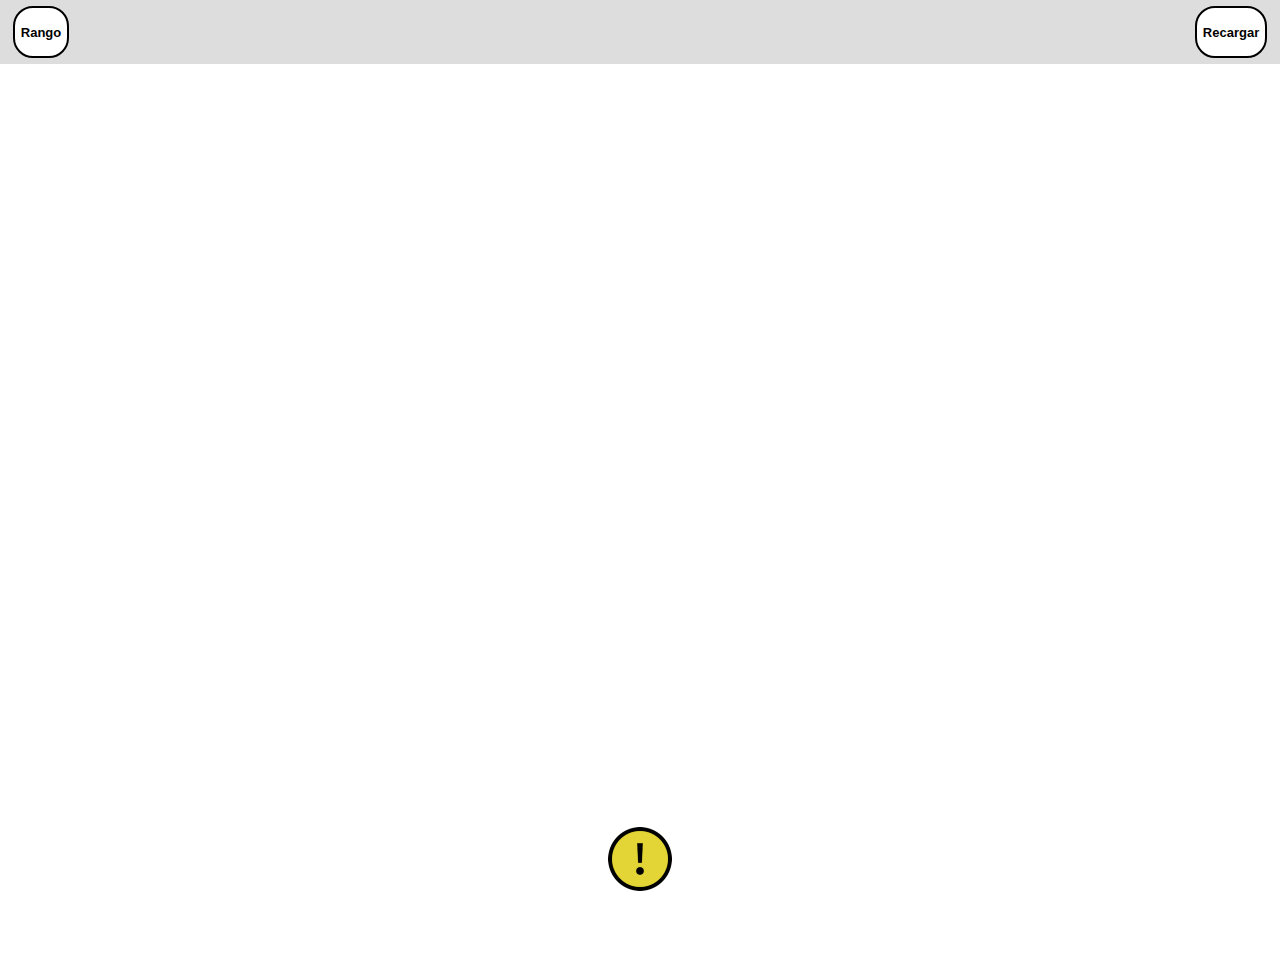
<file: Memoria/app/src/main/assets/demo29/index.html>
<!DOCTYPE html PUBLIC "-//W3C//DTD HTML 4.01 Transitional//EN" "http://www.w3.org/TR/html4/loose.dtd">
<html>
<head>

    <!--  basic meta information -->
    <meta http-equiv="Content-Type" content="text/html; charset=utf-8">
    <meta http-equiv="Content-Type" content="application/json; charset=utf-8">
    <!-- disables pinch-scaling of the webview, so that gestures only do what they're supposed to -->
    <meta name="viewport" content="width=device-width, initial-scale=1.0, maximum-scale=1.0, user-scalable=no, viewport-fit=cover"/>

    <title>My ARchitect World</title>

    <script src="https://www.wikitude.com/libs/architect.js"></script>

    <!-- positioning of poi-radar -->
    <link rel="stylesheet" href="css/poi-radar.css"/>

    <!-- marker representation-->
    <script src="js/marker.js"></script>

    <!-- World logic-->
    <script type="text/javascript" src="js/nativedetailscreen.js"></script>

    <!-- radar component -->
    <script type="text/javascript" src="js/radar.js"></script>

    <link rel="stylesheet" href="css/default.css"/>
</head>

<body>
    <div id="mainHeader">
        <button class="customButton" id="rangeButton" onclick="World.showRange();">Rango</button>
        <button class="customButton" id="refreshButton" onclick="World.reloadPlaces();">Recargar</button>
    </div>
    <div class="radarContainer_left" id="radarContainer" onclick="PoiRadar.clickedRadar()"></div>

    <div id="footer">
        <div id="popupButton">
            <img id="popupButtonImage" src="assets/warning_icon.png"/>
            <span id="popupButtonTooltip">Intentando encontrar su ubicación</span>
        </div>
    </div>

    <div id="panelPoiDetail">
        <div class="header">
            <button class="customButton" id="closePanelPoiDetailButton" onclick="World.closePanel()">Cerrar</button>
            <h3 class="headerTitle">Detalles</h3>
        </div>
        <div class="content">
            <h3 id="poiDetailTitle"></h3>
            <img id="poiPhoto" width="240" height="200"/>
            <h4 id="poiDetailDescription"></h4>
            <h4> Distancia: <a id="poiDetailDistance"></a></h4>
            <img width="30" height="30"/>
        </div>
    </div>

    <div id="panelRange">
        <div class="header">
            <button class="customButton" id="closePanelRangeButton" onclick="World.closePanel()">Cerrar</button>
            <h3 class="headerTitle">Rango</h3>
        </div>
        <div class="content">
            <h4> Rango: <a id="panelRangeValue"></a></h4>
            <h4> Visible: <a id="panelRangePlaces"></a></h4>
            <div id="panelRangeSliderContainer">
                <span id="panelRangeSliderValue"></span>
                <input id="panelRangeSlider" type="range" min="1" value="100" max="100" step="1"
                       oninput="World.updateRangeValues()">
            </div>
        </div>
    </div>
</body>
</html>
</file>
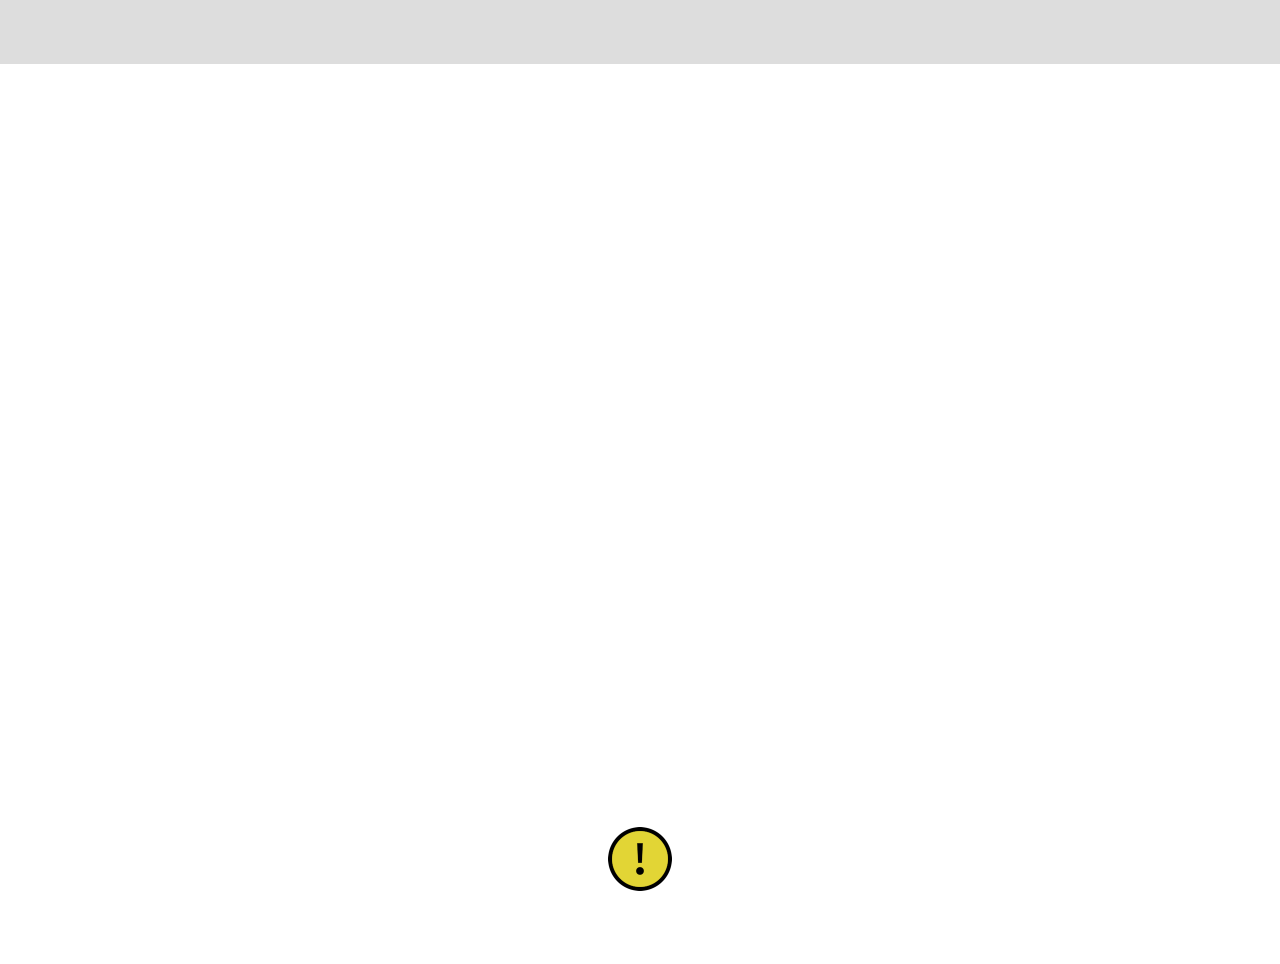
<file: Memoria/app/src/main/assets/singleAR/index.html>
<!DOCTYPE html PUBLIC "-//W3C//DTD HTML 4.01 Transitional//EN" "http://www.w3.org/TR/html4/loose.dtd">
<html>
<head>

    <!--  basic meta information -->
    <meta http-equiv="Content-Type" content="text/html; charset=utf-8">
    <meta http-equiv="Content-Type" content="application/json; charset=utf-8">
    <!-- disables pinch-scaling of the webview, so that gestures only do what they're supposed to -->
    <meta name="viewport" content="width=device-width, initial-scale=1.0, maximum-scale=1.0, user-scalable=no, viewport-fit=cover"/>

    <title>My ARchitect World</title>

    <script src="https://www.wikitude.com/libs/architect.js"></script>

    <!-- positioning of poi-radar -->
    <link rel="stylesheet" href="css/poi-radar.css"/>

    <!-- marker representation-->
    <script src="js/marker.js"></script>

    <!-- World logic-->
    <script type="text/javascript" src="js/nativedetailscreen.js"></script>

    <!-- radar component -->
    <script type="text/javascript" src="js/radar.js"></script>

    <link rel="stylesheet" href="css/default.css"/>
</head>

<body>
<div id="mainHeader">
</div>
<div class="radarContainer_left" id="radarContainer" onclick="PoiRadar.clickedRadar()"></div>

<div id="footer">
    <div id="popupButton">
        <img id="popupButtonImage" src="assets/warning_icon.png"/>
        <span id="popupButtonTooltip">Intentando encontrar su ubicación</span>
    </div>
</div>

<div id="panelPoiDetail">
    <div class="header">
        <button class="customButton" id="closePanelPoiDetailButton" onclick="World.closePanel()">Cerrar</button>
        <h3 class="headerTitle">Detalles</h3>
    </div>
    <div class="content">
        <h3 id="poiDetailTitle"></h3>
        <img id="poiPhoto" width="240" height="200"/>
        <h4 id="poiDetailDescription"></h4>
        <h4> Distancia: <a id="poiDetailDistance"></a></h4>
        <img width="30" height="30"/>
    </div>
</div>

<div id="panelRange">
    <div class="header">
        <button class="customButton" id="closePanelRangeButton" onclick="World.closePanel()">Cerrar</button>
        <h3 class="headerTitle">Rango</h3>
    </div>
    <div class="content">
        <h4> Rango: <a id="panelRangeValue"></a></h4>
        <h4> Visible: <a id="panelRangePlaces"></a></h4>
        <div id="panelRangeSliderContainer">
            <span id="panelRangeSliderValue"></span>
            <input id="panelRangeSlider" type="range" min="1" value="100" max="100" step="1"
                   oninput="World.updateRangeValues()">
        </div>
    </div>
</div>
</body>
</html>
</file>
<file: Memoria/app/src/main/assets/demo29/css/poi-radar.css>
/* Position of POI-radar. */

.radarContainer_left {
    position: absolute;
    top: calc(35px + env(safe-area-inset-top));
    left: env(safe-area-inset-left);
    width: 100px;
    height: 100px;
}

.radarContainer_right {
    position: absolute;
    top: calc(35px + env(safe-area-inset-top));
    right: env(safe-area-inset-right);
    width: 100px;
    height: 100px;
}
</file>
<file: Memoria/app/src/main/assets/demo29/css/default.css>
html, body {
    margin: 0;
    height: 100%;
    overflow: hidden
}

#mainHeader {
    background-color: #ddd;
    position: absolute;
    width: 100%;
    display: flex;
    align-items: center;
    justify-content: space-between;
    padding-top: env(safe-area-inset-top);
}

#footer {
    position: absolute;
    text-align: center;
    width: 100%;
    bottom: calc(1vh + env(safe-area-inset-bottom));
}

#popupButton {
    margin: auto;
}

#popupButton img {
    width: 100%;
    height: 100%;
}

#popupButton img:hover {
    opacity: 0.7;
}

#popupButtonTooltip {
  visibility: hidden;
  background-color: #edeca8;
  color: #000;
  font-family: sans-serif;
  text-align: center;
  border-radius: 6px;
  padding: 5px 0;

  position: absolute;
  z-index: 1;
  bottom: 100%;
  left: 50%;
}

#popupButton:hover #popupButtonTooltip {
    visibility: visible
}

#panelPoiDetail {
    background-color: #CBCBCB;
    height: 100%;
    right: 0;
    position: absolute;
    font-family: sans-serif;
    visibility: hidden;
    margin-top: env(safe-area-inset-top);
}

#poiDetailDistance {
    color: #89000E;
}

#panelRange {
    background-color: #CBCBCB;
    height: 100%;
    left: 0;
    position: absolute;
    font-family: sans-serif;
    visibility: hidden;
    margin-top: env(safe-area-inset-top);
}

#panelRangeValue {
    color: #89000E;
}

#panelRangePlaces {
    color: #89000E;
}

#panelRangeSliderContainer {
    display: flex;
    align-items: center;
}

#panelRangeSliderValue{
    background-color: #717171;
    border-radius: 10px;
    text-align: center;
}

.header {
    background-color: #9D0932;
    position: absolute;
    width: 100%;
    align-items: center;
    display: flex;
}

.customButton {
    z-index: 1;
    border-radius: 20px;
    border-style: solid;
    border-color: #000001;
    font-weight: bold;
    font-size: small;
    background-color: #fff;
    white-space: nowrap;
}

#\#poiDetailMoreButton {
    margin: 0;
}

.headerTitle {
    flex: 1;
    text-align:center;
    color: white;
    font-weight: bold;
}

.content {
    position: absolute;
}

@media screen and (orientation: portrait) {
    #popupButton {
        width: 5vh;
        height: 5vh;
    }

    #popupButtonTooltip {
        width: 40vw;
        margin-left: -20vw;
    }

    #panelPoiDetail {
        top: 5vh;
        width: 70vw;
    }

    #panelRange {
        top: 5vh;
        width: 70vw;
    }

    #panelRangeSliderValue{
        padding: 1vh;
        margin-right: 1vh;
        width: 8vw;
    }

    #mainHeader {
        height: 5vh;
    }

    .header {
        top: 2vh;
        height: 5vh;
    }

    .customButton {
        height: 4vh;
        margin-left: 1vh;
        margin-right: 1vh;
    }

    .headerTitle {
        margin-left: -10vh;
        margin-right: 1vw;
    }

    .content {
        top: 7vh;
        margin-left: 5vw;
        margin-right: 5vw;
    }
}

@media screen and (orientation: landscape) {
    #popupButton {
        width: 5vw;
        height: 5vw;
    }

    #popupButtonTooltip {
        width: 40vh;
        margin-left: -20vh;
    }

    #panelPoiDetail {
        top: 5vw;
        overflow: auto;
        max-height: 100vh;
        width: calc(75vh + env(safe-area-inset-right));
        padding-left: env(safe-area-inset-left);
        padding-right: env(safe-area-inset-right);
    }

    #panelRange {
        top: 5vw;
        width: calc(70vh + env(safe-area-inset-left));
        padding-left: env(safe-area-inset-left);
        padding-right: env(safe-area-inset-right);
    }

    #panelRangeSliderValue{
        padding: 1vw;
        margin-right: 1vw;
        width: 8vh;
    }

    #mainHeader {
        height: 5vw;
    }

    .header {
        top: 2vw;
        height: 5vw;
        width: calc(100% - env(safe-area-inset-left) - env(safe-area-inset-right));
    }

    .customButton {
        height: 4vw;
        margin-left: 1vw;
        margin-right: 1vw;
    }

    .headerTitle {
        margin-left: -10vw;
        margin-right: 1vh;
    }

    .content {
        top: 7vw;
        margin-left: 5vh;
        margin-right: 5vh;
    }
}
</file>
<file: Memoria/app/src/main/assets/singleAR/css/poi-radar.css>
/* Position of POI-radar. */

.radarContainer_left {
    position: absolute;
    top: calc(35px + env(safe-area-inset-top));
    left: env(safe-area-inset-left);
    width: 100px;
    height: 100px;
}

.radarContainer_right {
    position: absolute;
    top: calc(35px + env(safe-area-inset-top));
    right: env(safe-area-inset-right);
    width: 100px;
    height: 100px;
}
</file>
<file: Memoria/app/src/main/assets/singleAR/css/default.css>
html, body {
    margin: 0;
    height: 100%;
    overflow: hidden
}

#mainHeader {
    background-color: #ddd;
    position: absolute;
    width: 100%;
    display: flex;
    align-items: center;
    justify-content: space-between;
    padding-top: env(safe-area-inset-top);
}

#footer {
    position: absolute;
    text-align: center;
    width: 100%;
    bottom: calc(1vh + env(safe-area-inset-bottom));
}

#popupButton {
    margin: auto;
}

#popupButton img {
    width: 100%;
    height: 100%;
}

#popupButton img:hover {
    opacity: 0.7;
}

#popupButtonTooltip {
  visibility: hidden;
  background-color: #edeca8;
  color: #000;
  font-family: sans-serif;
  text-align: center;
  border-radius: 6px;
  padding: 5px 0;

  position: absolute;
  z-index: 1;
  bottom: 100%;
  left: 50%;
}

#popupButton:hover #popupButtonTooltip {
    visibility: visible
}

#panelPoiDetail {
    background-color: #CBCBCB;
    height: 100%;
    right: 0;
    position: absolute;
    font-family: sans-serif;
    visibility: hidden;
    margin-top: env(safe-area-inset-top);
}

#poiDetailDistance {
    color: #89000E;
}

#panelRange {
    background-color: #CBCBCB;
    height: 100%;
    left: 0;
    position: absolute;
    font-family: sans-serif;
    visibility: hidden;
    margin-top: env(safe-area-inset-top);
}

#panelRangeValue {
    color: #89000E;
}

#panelRangePlaces {
    color: #89000E;
}

#panelRangeSliderContainer {
    display: flex;
    align-items: center;
}

#panelRangeSliderValue{
    background-color: #717171;
    border-radius: 10px;
    text-align: center;
}

.header {
    background-color: #9D0932;
    position: absolute;
    width: 100%;
    align-items: center;
    display: flex;
}

.customButton {
    z-index: 1;
    border-radius: 20px;
    border-style: solid;
    border-color: #000001;
    font-weight: bold;
    font-size: small;
    background-color: #fff;
    white-space: nowrap;
}

#\#poiDetailMoreButton {
    margin: 0;
}

.headerTitle {
    flex: 1;
    text-align:center;
    color: white;
    font-weight: bold;
}

.content {
    position: absolute;
}

@media screen and (orientation: portrait) {
    #popupButton {
        width: 5vh;
        height: 5vh;
    }

    #popupButtonTooltip {
        width: 40vw;
        margin-left: -20vw;
    }

    #panelPoiDetail {
        top: 5vh;
        width: 70vw;
    }

    #panelRange {
        top: 5vh;
        width: 70vw;
    }

    #panelRangeSliderValue{
        padding: 1vh;
        margin-right: 1vh;
        width: 8vw;
    }

    #mainHeader {
        height: 5vh;
    }

    .header {
        top: 2vh;
        height: 5vh;
    }

    .customButton {
        height: 4vh;
        margin-left: 1vh;
        margin-right: 1vh;
    }

    .headerTitle {
        margin-left: -10vh;
        margin-right: 1vw;
    }

    .content {
        top: 7vh;
        margin-left: 5vw;
        margin-right: 5vw;
    }
}

@media screen and (orientation: landscape) {
    #popupButton {
        width: 5vw;
        height: 5vw;
    }

    #popupButtonTooltip {
        width: 40vh;
        margin-left: -20vh;
    }

    #panelPoiDetail {
        top: 5vw;
        overflow: auto;
        max-height: 100vh;
        width: calc(75vh + env(safe-area-inset-right));
        padding-left: env(safe-area-inset-left);
        padding-right: env(safe-area-inset-right);
    }

    #panelRange {
        top: 5vw;
        width: calc(70vh + env(safe-area-inset-left));
        padding-left: env(safe-area-inset-left);
        padding-right: env(safe-area-inset-right);
    }

    #panelRangeSliderValue{
        padding: 1vw;
        margin-right: 1vw;
        width: 8vh;
    }

    #mainHeader {
        height: 5vw;
    }

    .header {
        top: 2vw;
        height: 5vw;
        width: calc(100% - env(safe-area-inset-left) - env(safe-area-inset-right));
    }

    .customButton {
        height: 4vw;
        margin-left: 1vw;
        margin-right: 1vw;
    }

    .headerTitle {
        margin-left: -10vw;
        margin-right: 1vh;
    }

    .content {
        top: 7vw;
        margin-left: 5vh;
        margin-right: 5vh;
    }
}
</file>
